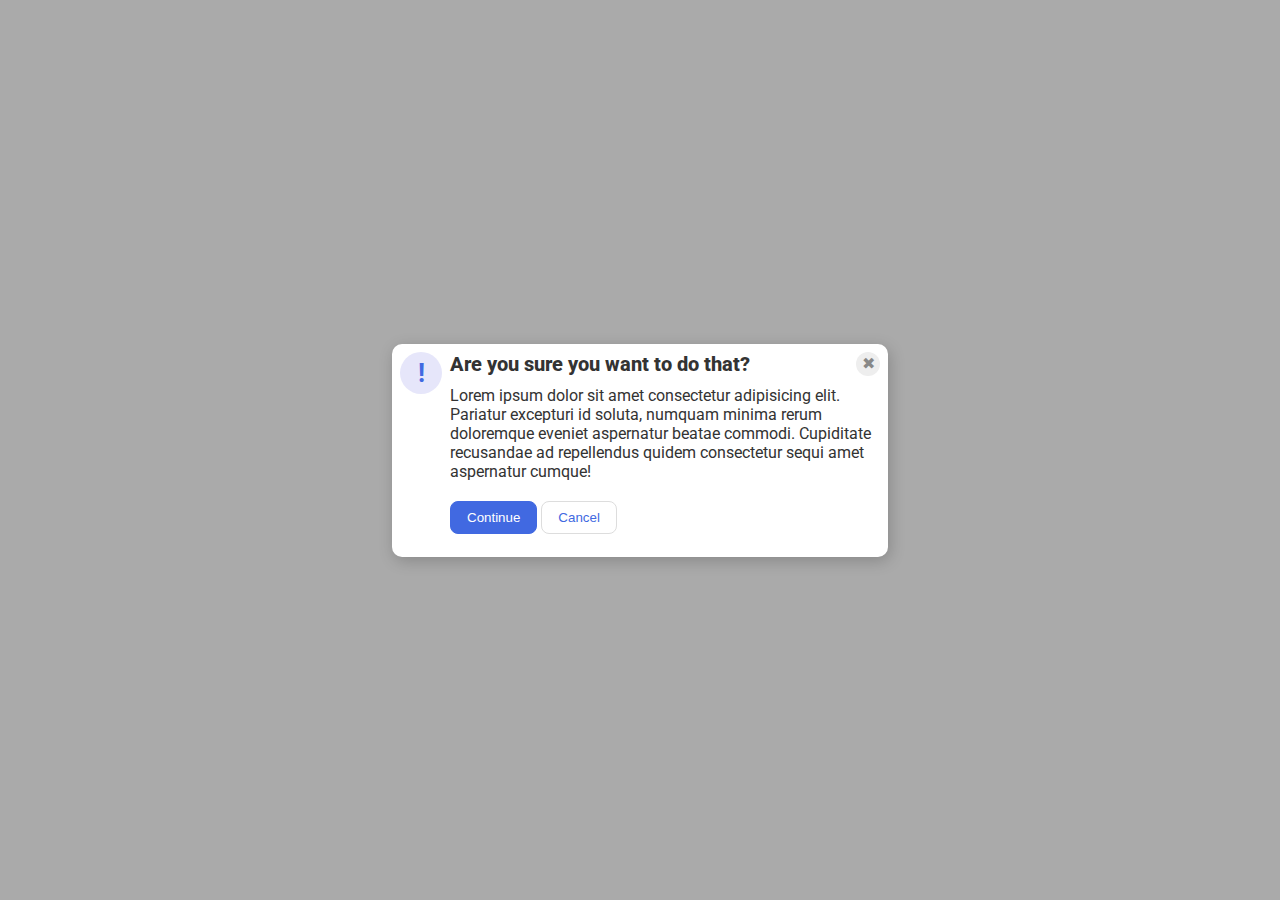
<file: flex/05-flex-modal/index.html>
<!DOCTYPE html>
<html lang="en">
  <head>
    <meta charset="UTF-8" />
    <meta http-equiv="X-UA-Compatible" content="IE=edge" />
    <meta name="viewport" content="width=device-width, initial-scale=1.0" />
    <link rel="stylesheet" href="style.css" />
    <title>Modal</title>
  </head>
  <body>
    <div class="modal">
      <div class="icon">!</div>
      <div class="container">
        <div class="header">
          Are you sure you want to do that?
          <div class="close-button">✖</div>
        </div>
        <div class="text">
          Lorem ipsum dolor sit amet consectetur adipisicing elit. Pariatur
          excepturi id soluta, numquam minima rerum doloremque eveniet
          aspernatur beatae commodi. Cupiditate recusandae ad repellendus quidem
          consectetur sequi amet aspernatur cumque!
        </div>
        <button class="continue">Continue</button>
        <button class="cancel">Cancel</button>
      </div>
    </div>
  </body>
</html>
</file>
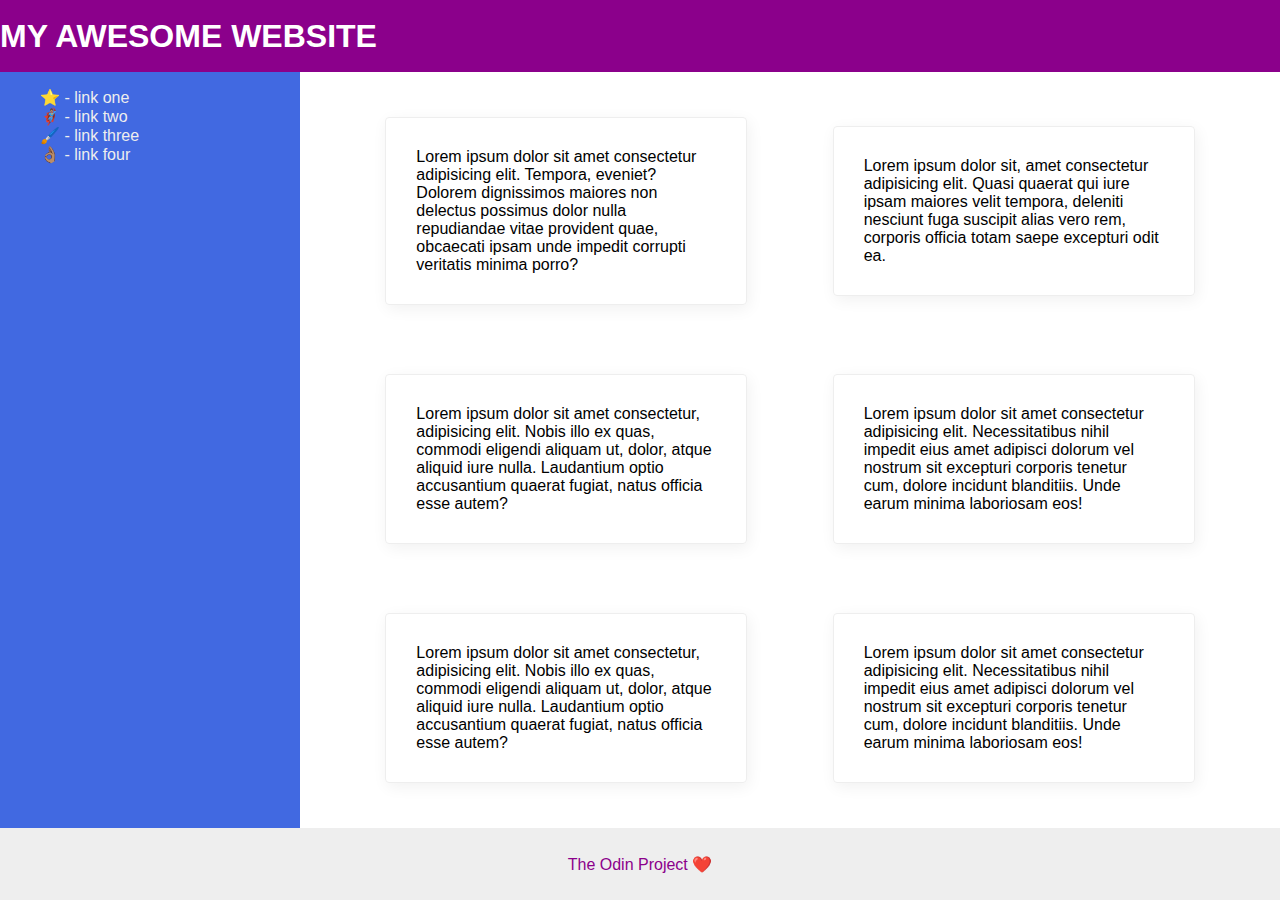
<file: flex/07-flex-layout-2/index.html>
<!DOCTYPE html>
<html lang="en">
  <head>
    <meta charset="UTF-8" />
    <meta http-equiv="X-UA-Compatible" content="IE=edge" />
    <meta name="viewport" content="width=device-width, initial-scale=1.0" />
    <title>The Holy Grail</title>
    <link rel="stylesheet" href="style.css" />
  </head>
  <body>
    <div class="header">MY AWESOME WEBSITE</div>
    <div class="content">
      <div class="sidebar">
        <ul>
          <li><a href="#">⭐ - link one</a></li>
          <li><a href="#">🦸🏽‍♂️ - link two</a></li>
          <li><a href="#">🖌️ - link three</a></li>
          <li><a href="#">👌🏽 - link four</a></li>
        </ul>
      </div>
      <div class="container-card">
        <div class="card">
          Lorem ipsum dolor sit amet consectetur adipisicing elit. Tempora,
          eveniet? Dolorem dignissimos maiores non delectus possimus dolor nulla
          repudiandae vitae provident quae, obcaecati ipsam unde impedit
          corrupti veritatis minima porro?
        </div>
        <div class="card">
          Lorem ipsum dolor sit, amet consectetur adipisicing elit. Quasi
          quaerat qui iure ipsam maiores velit tempora, deleniti nesciunt fuga
          suscipit alias vero rem, corporis officia totam saepe excepturi odit
          ea.
        </div>
        <div class="card">
          Lorem ipsum dolor sit amet consectetur, adipisicing elit. Nobis illo
          ex quas, commodi eligendi aliquam ut, dolor, atque aliquid iure nulla.
          Laudantium optio accusantium quaerat fugiat, natus officia esse autem?
        </div>
        <div class="card">
          Lorem ipsum dolor sit amet consectetur adipisicing elit.
          Necessitatibus nihil impedit eius amet adipisci dolorum vel nostrum
          sit excepturi corporis tenetur cum, dolore incidunt blanditiis. Unde
          earum minima laboriosam eos!
        </div>
        <div class="card">
          Lorem ipsum dolor sit amet consectetur, adipisicing elit. Nobis illo
          ex quas, commodi eligendi aliquam ut, dolor, atque aliquid iure nulla.
          Laudantium optio accusantium quaerat fugiat, natus officia esse autem?
        </div>
        <div class="card">
          Lorem ipsum dolor sit amet consectetur adipisicing elit.
          Necessitatibus nihil impedit eius amet adipisci dolorum vel nostrum
          sit excepturi corporis tenetur cum, dolore incidunt blanditiis. Unde
          earum minima laboriosam eos!
        </div>
      </div>
    </div>
    <div class="footer">The Odin Project ❤️</div>
  </body>
</html>
</file>
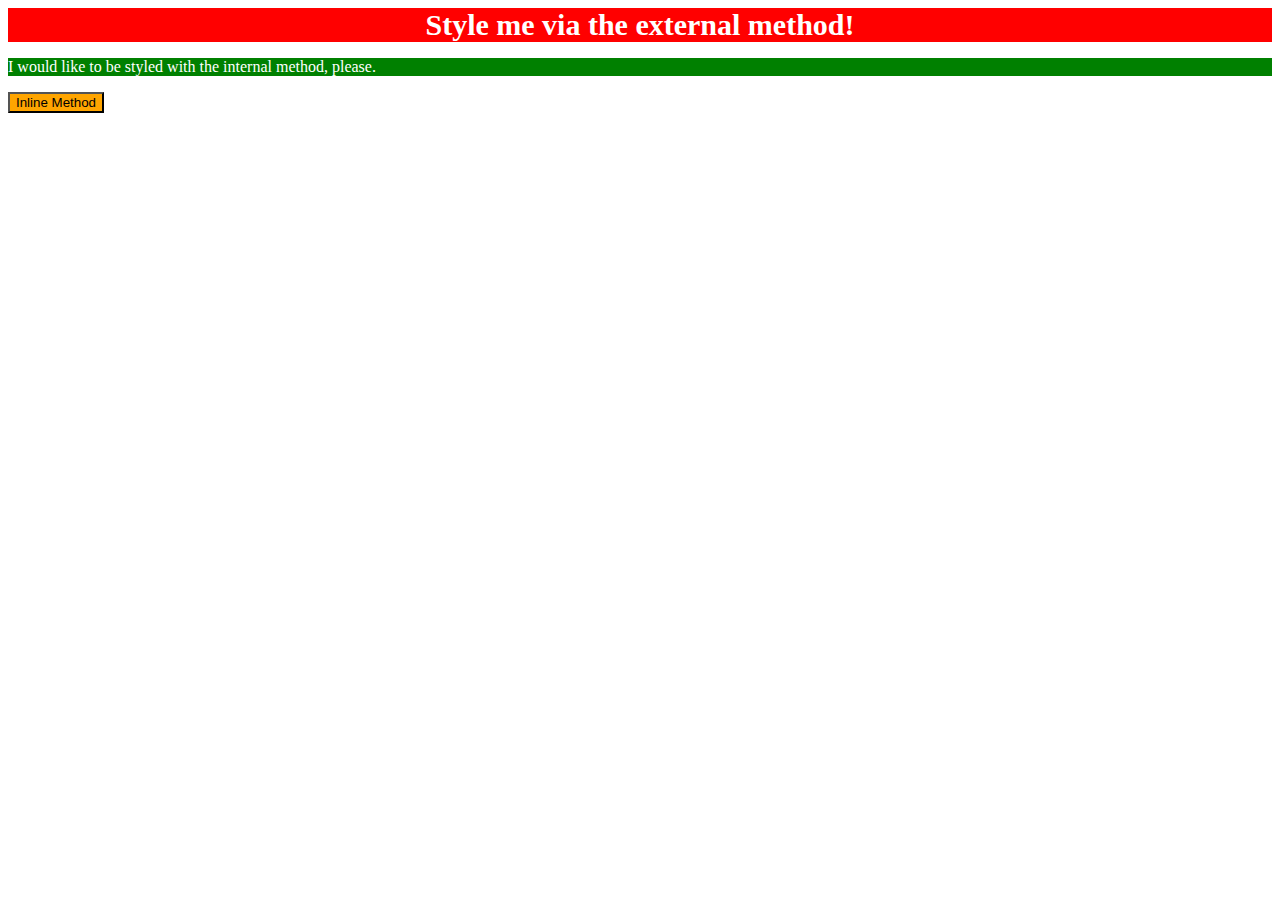
<file: foundations/01-css-methods/index.html>
<!DOCTYPE html>
<html lang="en">
  <head>
    <link rel="stylesheet" href="/foundations/01-css-methods/style.css" />
    <meta charset="UTF-8" />
    <meta http-equiv="X-UA-Compatible" content="IE=edge" />
    <meta name="viewport" content="width=device-width, initial-scale=1.0" />
    <title>Methods for Adding CSS</title>
    <style>
      p {
        color: white;
        background-color: green;
      }
    </style>
  </head>
  <body>
    <div>Style me via the external method!</div>
    <p>I would like to be styled with the internal method, please.</p>
    <button style="background-color: orange">Inline Method</button>
  </body>
</html>
</file>
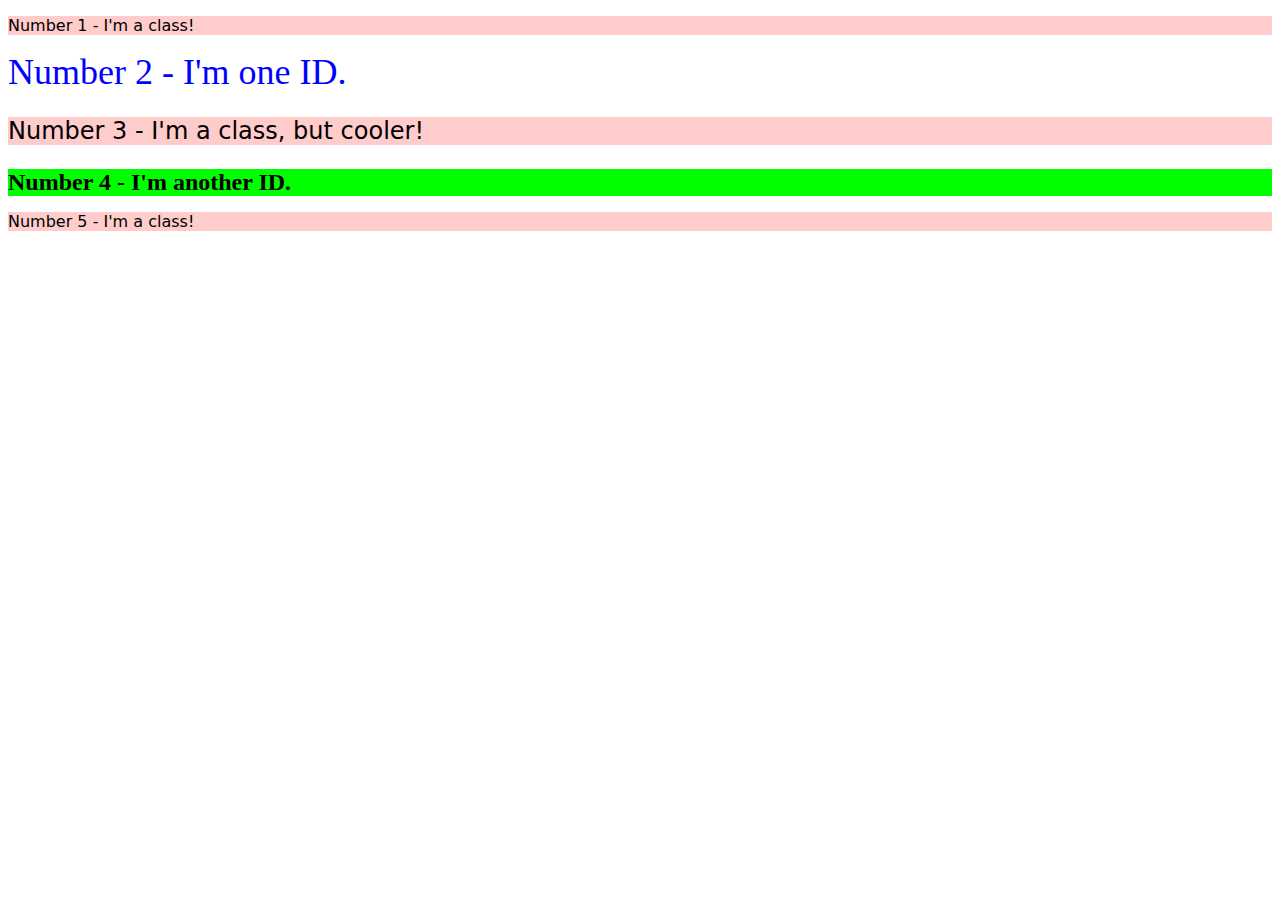
<file: foundations/02-class-id-selectors/index.html>
<!DOCTYPE html>
<html lang="en">
  <head>
    <meta charset="UTF-8" />
    <meta http-equiv="X-UA-Compatible" content="IE=edge" />
    <meta name="viewport" content="width=device-width, initial-scale=1.0" />
    <title>Class and ID Selectors</title>
    <link rel="stylesheet" href="style.css" />
  </head>
  <body>
    <p class="odd">Number 1 - I'm a class!</p>
    <div id="number2">Number 2 - I'm one ID.</div>
    <p class="odd number3-font-size">Number 3 - I'm a class, but cooler!</p>
    <div class="number3-font-size" id="number4">Number 4 - I'm another ID.</div>
    <p class="odd">Number 5 - I'm a class!</p>
  </body>
</html>
</file>
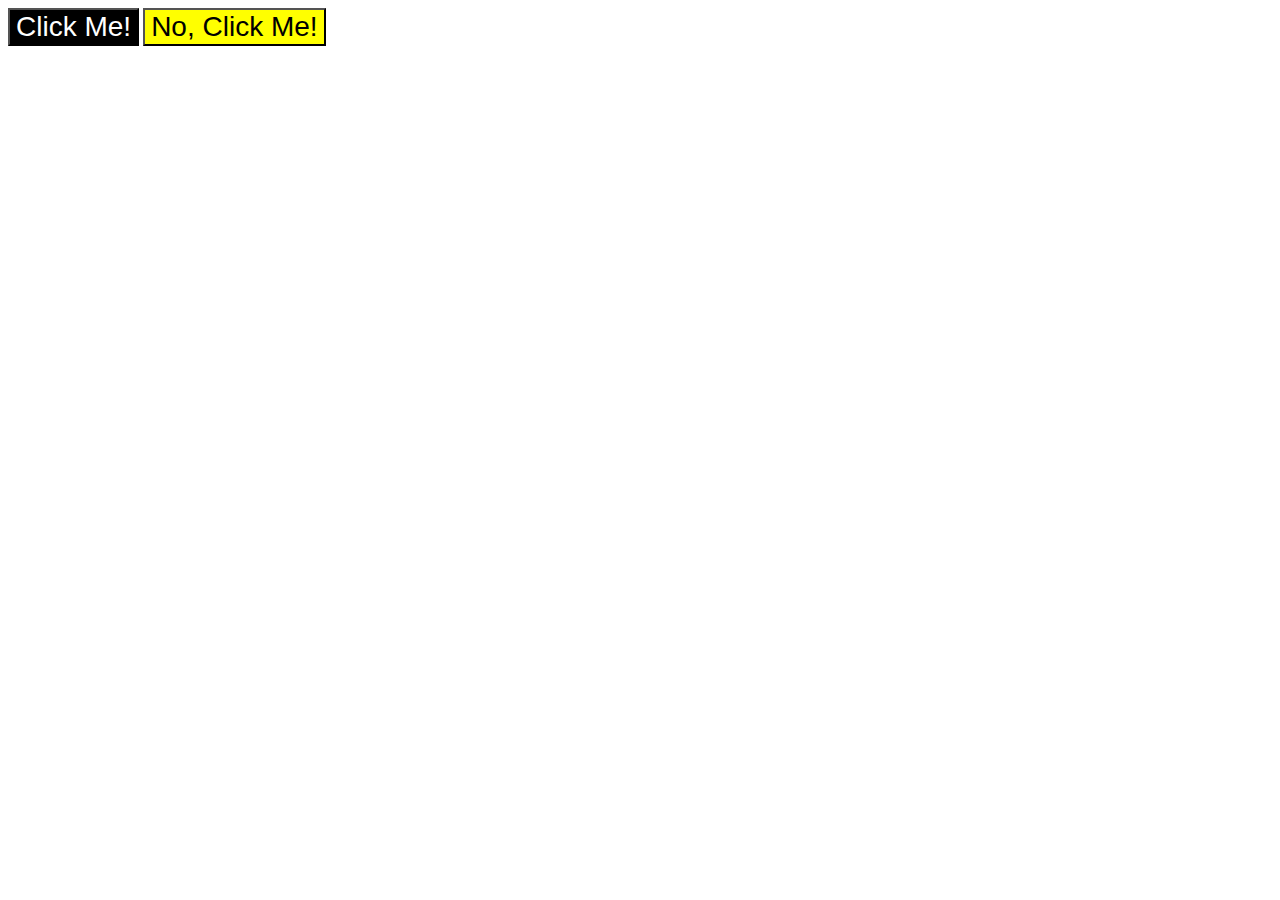
<file: foundations/03-grouping-selectors/index.html>
<!DOCTYPE html>
<html lang="en">
  <head>
    <meta charset="UTF-8" />
    <meta http-equiv="X-UA-Compatible" content="IE=edge" />
    <meta name="viewport" content="width=device-width, initial-scale=1.0" />
    <title>Grouping Selectors</title>
    <link rel="stylesheet" href="style.css" />
  </head>
  <body>
    <button class="click">Click Me!</button>
    <button class="noclick">No, Click Me!</button>
  </body>
</html>
</file>
<file: flex/05-flex-modal/style.css>
@import url('https://fonts.googleapis.com/css2?family=Roboto:wght@400;700&display=swap');

html, body {
  height: 100%;
}

body {
  font-family: Roboto, sans-serif;
  margin: 0;
  background: #aaa;
  color: #333;
  /* I'll give you this one for free lol */
  display: flex;
  align-items: center;
  justify-content: center;
}

.modal {
  background: white;
  width: 480px;
  border-radius: 10px;
  box-shadow: 2px 4px 16px rgba(0,0,0,.2);
  display: flex;

  padding: 8px;
  gap :8px;
}

.icon {
  color: royalblue;
  font-size: 26px;
  font-weight: 700;
  background: lavender;
  width: 42px;
  height: 42px;
  border-radius: 50%;
  display: flex;
  align-items: center;
  justify-content: center;
  flex-shrink: 0;
}

.close-button {
  background: #eee;
  border-radius: 50%;
  color: #888;
  font-weight: 400;
  font-size: 16px;
  height: 24px;
  width: 24px;
  display: flex;
  align-items: center;
  justify-content: center;
}

button {
  padding: 8px 16px;
  border-radius: 8px;
  margin-bottom: 15px;
}

button.continue {
  background: royalblue;
  border: 1px solid royalblue;
  color: white;
}

button.cancel {
  background: white;
  border: 1px solid #ddd;
  color: royalblue;
}

.header {
  display: flex;
  align-items: center;
  justify-content: space-between;
  margin-bottom:  10px;
  font-size: 20px;
  font-weight: 800;
}

.text {
  margin-bottom: 20px;
}
</file>
<file: flex/07-flex-layout-2/style.css>
body {
  font-family: -apple-system, BlinkMacSystemFont, 'Segoe UI', Roboto, Oxygen, Ubuntu, Cantarell, 'Open Sans', 'Helvetica Neue', sans-serif;
  margin: 0;
  min-height: 100vh;

  display: flex;
  align-content: center;
  flex: auto;
  flex-direction: column;
}

.header {
  height: 72px;
  background: darkmagenta;
  color: white;
  font-size:32px;
  font-weight: 800;
  display: flex;
  align-items: center;
}

.footer {
  height: 72px;
  background: #eee;
  color: darkmagenta;
  display: flex;
  align-items: center;
  justify-content: center;
  }

.sidebar {
  width: 300px;
  background: royalblue;
  display: flex;
  flex-shrink : 0;
}

.card {
  border: 1px solid #eee;
  box-shadow: 2px 4px 16px rgba(0,0,0,.06);
  border-radius: 4px;
  width: 300px;
  height: auto;
  padding: 30px;
}
a {
  color: #eee;
}
.content {
  display: flex;
  flex: auto;
}

.container-card {
  display: flex;
  flex-wrap: wrap;
  justify-content: space-evenly;
  align-items: center;
  gap: 20px;
  padding: 20px;
}
li {
  list-style-type: none;

}
li a {
  text-decoration: none;
}
</file>
<file: foundations/01-css-methods/style.css>
div {
    color: white;
    background-color:red;
    font-size: 30px;
    text-align: center;
    font-weight: bold;
}
</file>
<file: foundations/02-class-id-selectors/style.css>
.odd {
    background-color: #ffcccc;
    font-family: Verdana, "DejaVu Sans", Tahoma, sans-serif;
}

#number2 {
    color: #0000ff;
    font-size: 36px;
}

.number3-font-size {
    font-size:24px;
}

#number4 {
    font-weight: bold;
    background-color: #00ff00;
}
</file>
<file: foundations/03-grouping-selectors/style.css>
.click, .noclick {
    font-size: 28px;
    font-family: Helvetica, "Times New Roman", sans-serif;
}

.click {
    background-color: rgb(0,0,0);
    color: rgb(255,255,255);
}

.noclick {
    background-color: rgb(255, 255, 0);
}
</file>
